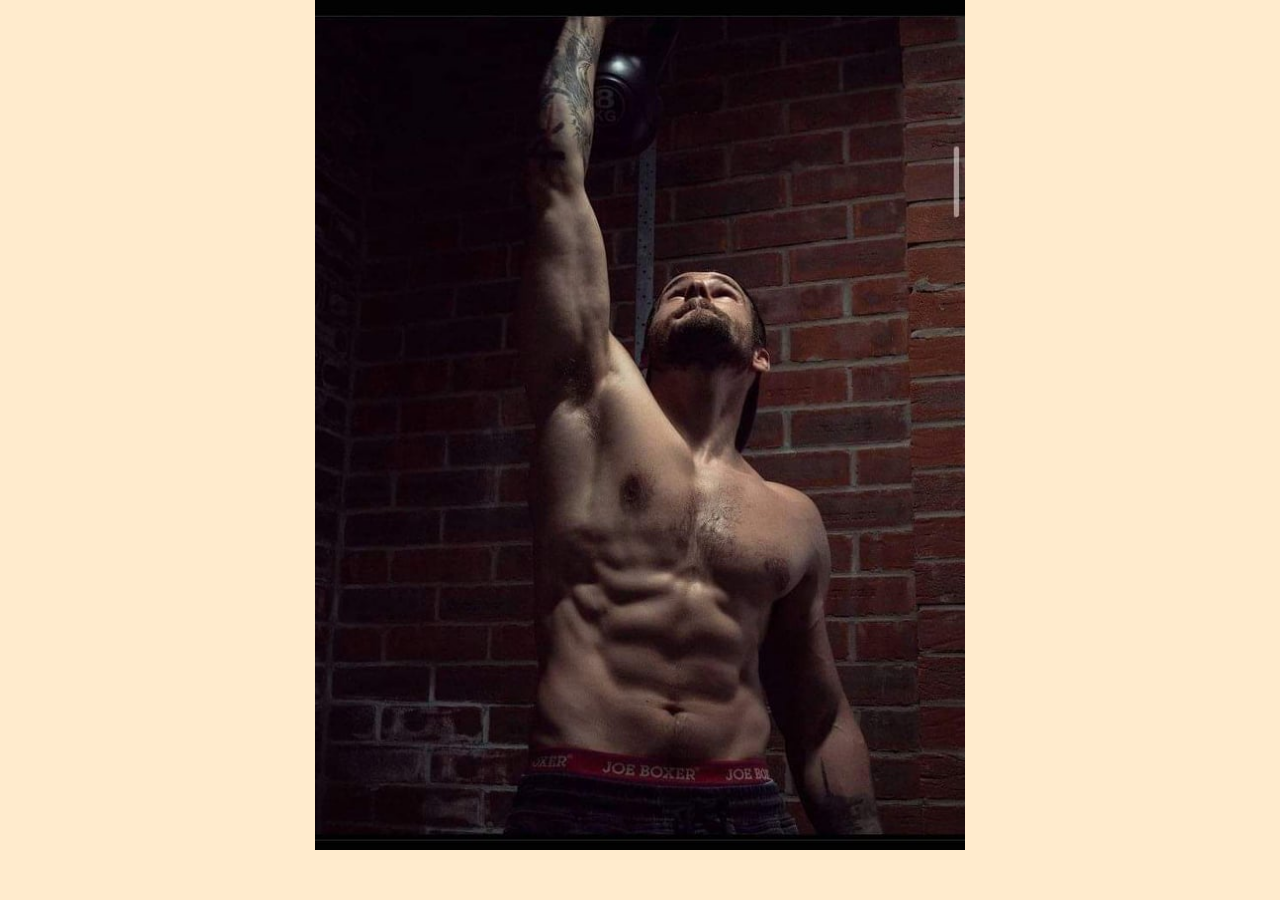
<file: index.html>
<!DOCTYPE html>
<html>

<head>
    <meta charset="utf-8">
    <meta http-equiv="X-UA-Compatible" content="IE=edge">
    <title>Wskazowka</title>
    <meta name="description" content="">
    <meta name="viewport" content="width=device-width, initial-scale=1">
    <link rel="stylesheet" href="style.css">
    <link rel="stylesheet" href="https://stackpath.bootstrapcdn.com/bootstrap/4.4.1/css/bootstrap.min.css"
        integrity="sha384-Vkoo8x4CGsO3+Hhxv8T/Q5PaXtkKtu6ug5TOeNV6gBiFeWPGFN9MuhOf23Q9Ifjh" crossorigin="anonymous">

</head>

<body class="body-index">
     <img src="kuba.jpg">

    <script src="index.js"></script>
</body>

</html>
</file>
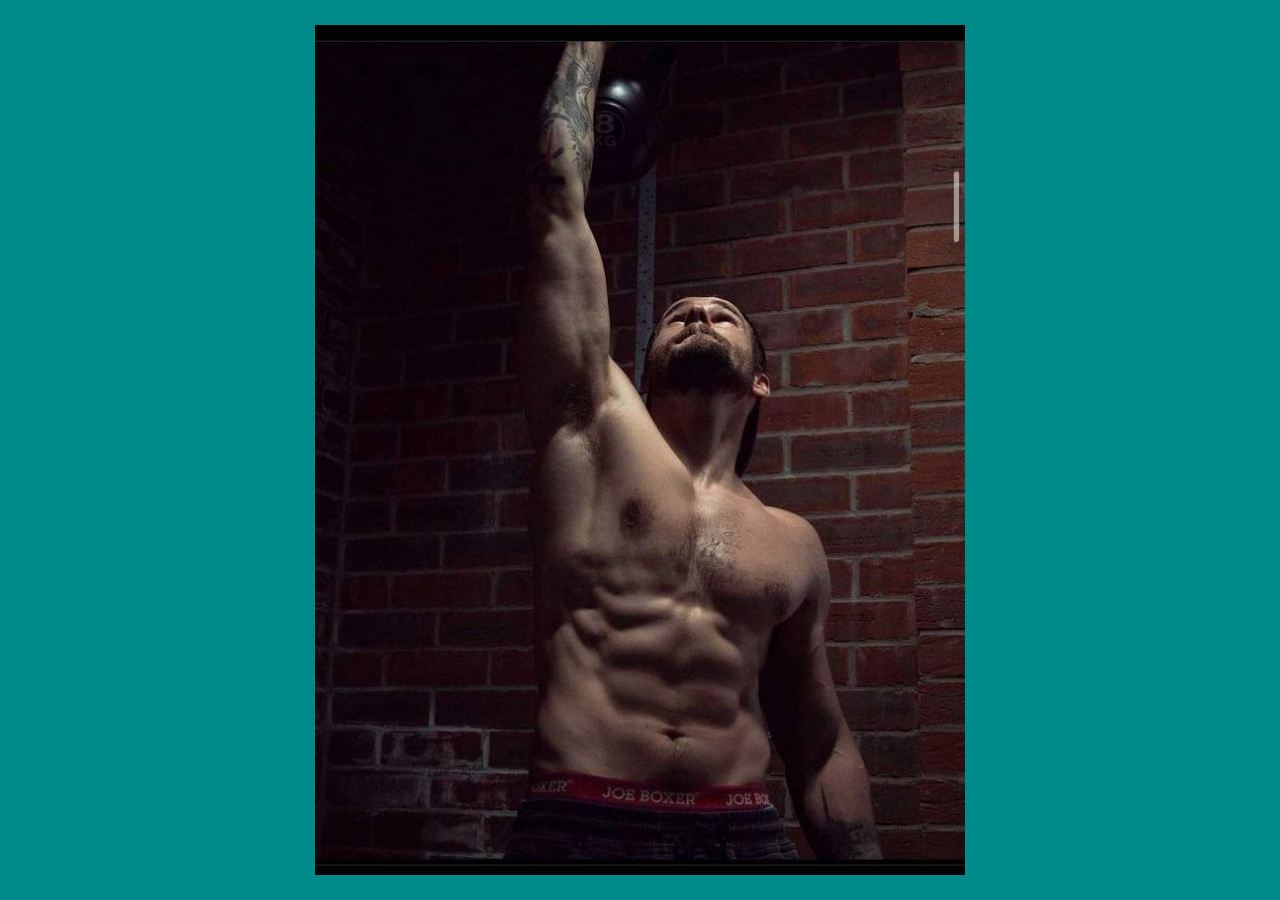
<file: wskazowka.html>
<!DOCTYPE html>

<html>

<head>
    <meta charset="utf-8">
    <meta http-equiv="X-UA-Compatible" content="IE=edge">
    <title>Wskazowka</title>
    <meta name="description" content="">
    <meta name="viewport" content="width=device-width, initial-scale=1">
    <link rel="stylesheet" href="style.css">
    <link rel="stylesheet" href="https://stackpath.bootstrapcdn.com/bootstrap/4.4.1/css/bootstrap.min.css"
        integrity="sha384-Vkoo8x4CGsO3+Hhxv8T/Q5PaXtkKtu6ug5TOeNV6gBiFeWPGFN9MuhOf23Q9Ifjh" crossorigin="anonymous">
</head>

<body class="body-ws">
           <img src="kuba.jpg">

    <script src="index.js"></script>
</body>

</html>
</file>
<file: style.css>
.proba {
  height: 40rem;
  width: 40rem;
  margin: 0 auto;

  display: flex;
  justify-content: center;
  align-items: center;
}

.body-ws {
  background-color: darkcyan;
  display: flex;
  flex-direction: column;
  justify-content: center;
  align-items: center;
  text-align: center;
  height: 100vh;
}

img {
  margin-left: 1rem;
  margin-right: 1rem;
  height: 850px;
  width: 650px;
}

.body-index {
  display: flex;
  justify-content: center;
  align-items: center;

  background-color: blanchedalmond;
}

#form {
  display: flex;
  flex-direction: column;
  height: 40rem;
  justify-content: center;
  padding: 2rem;
  text-align: center;
}

input {
  margin-bottom: 5px !important;
  border-radius: 30px !important;
  backface-visibility: hidden !important;
}

label {
  font-size: 2rem;
  font-weight: 600;
}

span {
  font-size: 0.8rem;
  font-weight: 400;
  margin-bottom: 1rem;
}
</file>
